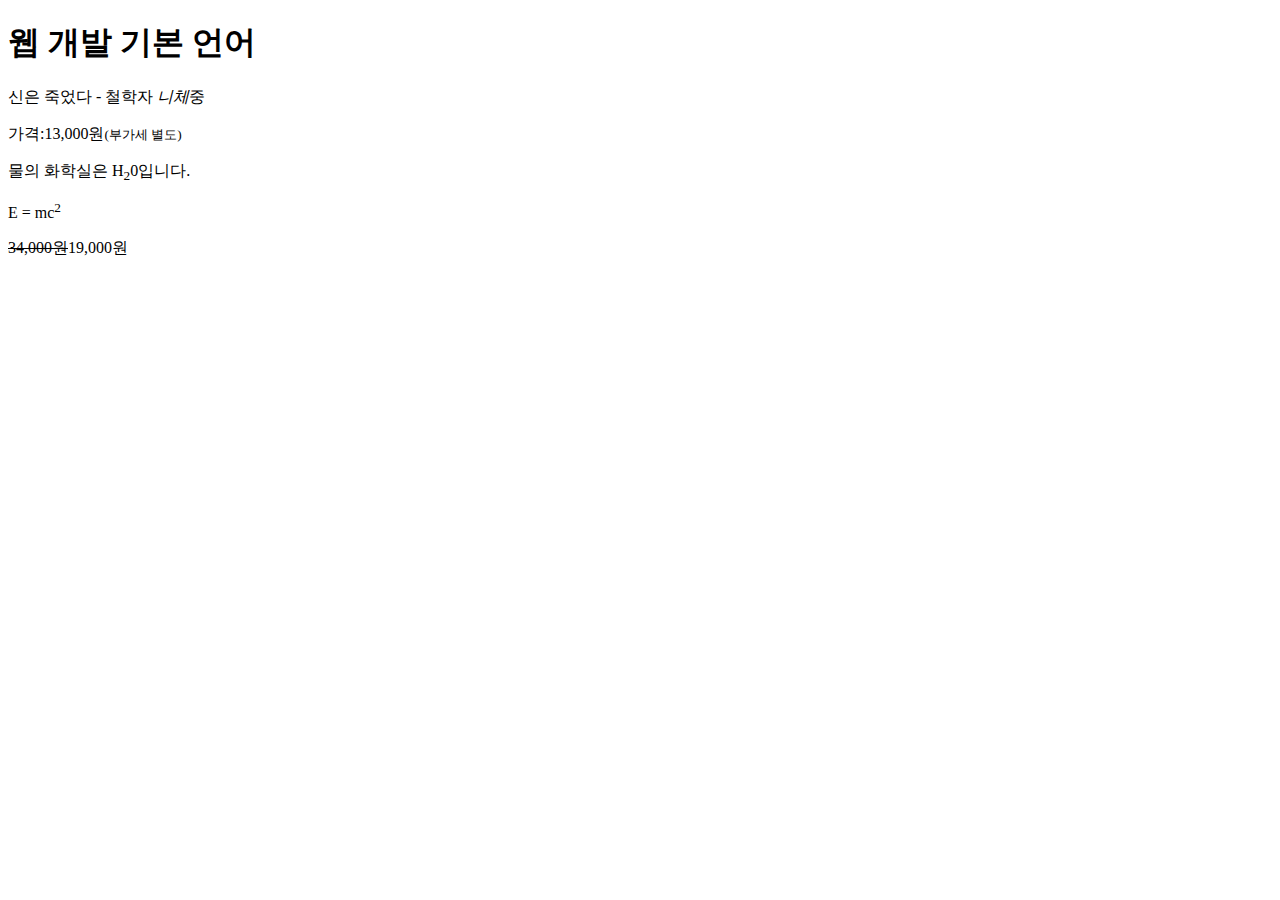
<file: 풀스택_프로그래밍/HTML/index.html>
<!DOCTYPE html>
<html lang="ko">
  <head>
    <meta charset="UTF-8" />
    <title>멀티캠퍼스 웹개발 수업</title>
  </head>
  <body>
    <h1>웹 개발 기본 언어</h1>
    <p>신은 죽었다 - 철학자 <cite>니체</cite>중</p>
    <p>가격:13,000원<small>(부가세 별도)</small></p>
    <p>물의 화학실은 H<sub>2</sub>0입니다.</p>
    <p>E = mc<sup>2</sup></p>
    <p><s>34,000원</s>19,000원</p>
  </body>
</html>
</file>
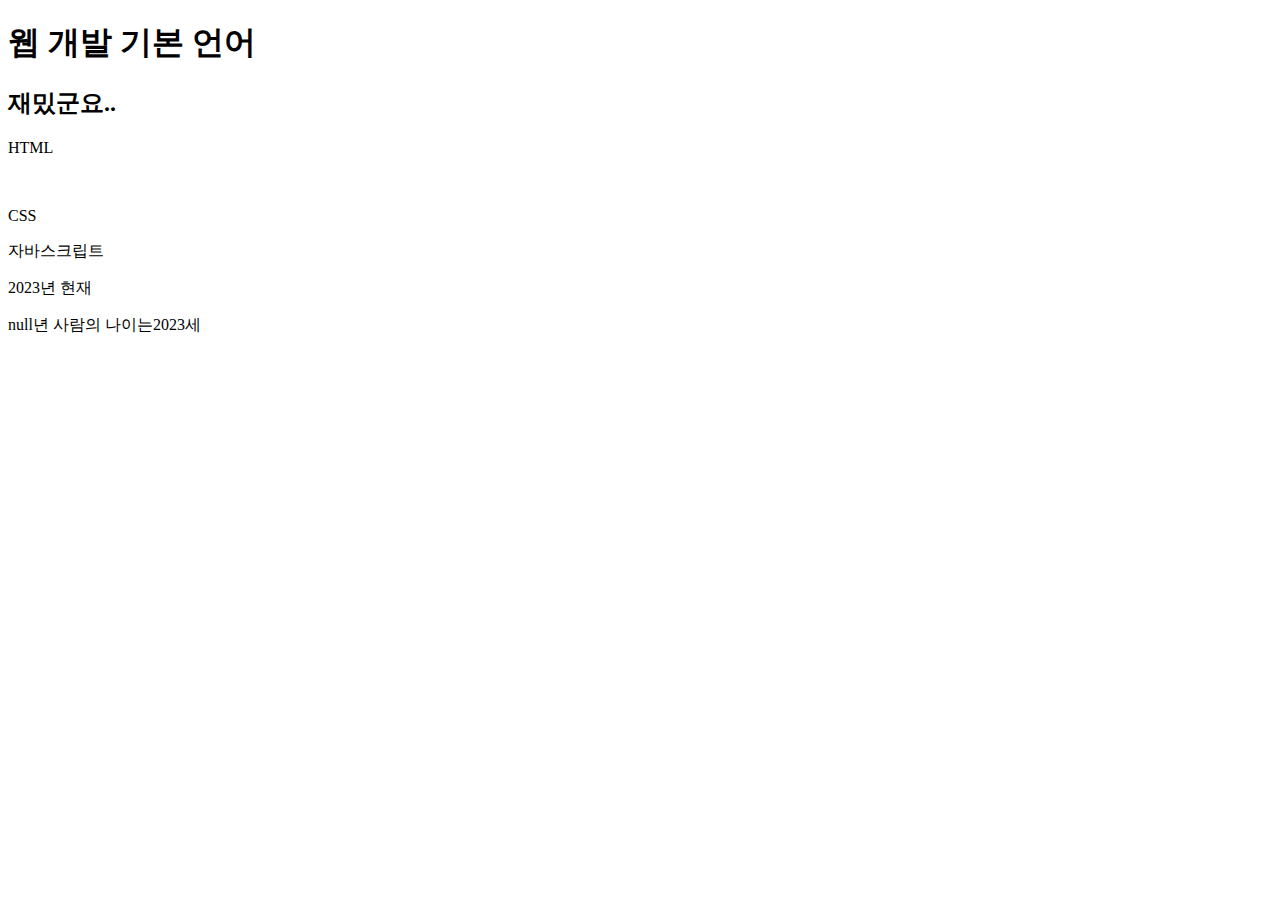
<file: 풀스택_프로그래밍/HTML/age.html>
<!DOCTYPE html>
<html lang="ko">
  <head>
    <meta charset="UTF-8" />
    <title>멀티캠퍼스 웹개발 수업</title>
  </head>
  <body>
    <h1>웹 개발 기본 언어</h1>
    <h2>재밌군요..</h2>
    <p>HTML</p>
    <br />
    <p>CSS</p>
    <p>자바스크립트</p>
    <script>
      var currentYear = 2023;
      var birthYear;
      var age;
      birthYear = prompt("태어난 연도를 입력하세요...! (YYYY) : ");
      age = currentYear - birthYear;
      document.write("<p color:red>" + currentYear + "년 현재<br></p>");
      document.write(birthYear + "년 사람의 나이는" + age + "세");
    </script>
  </body>
</html>
</file>
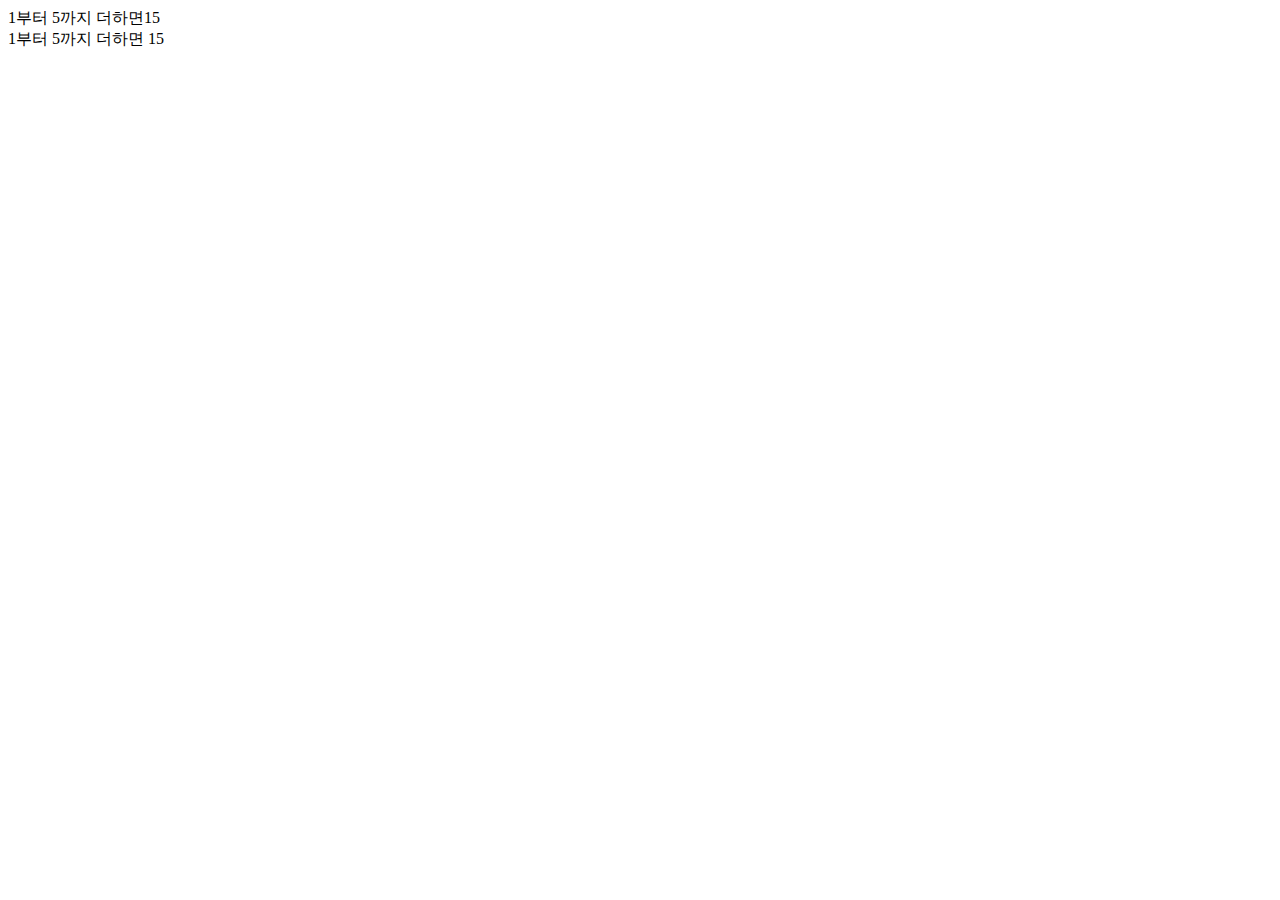
<file: 풀스택_프로그래밍/HTML/forloop.html>
<!DOCTYPE html>
<html lang="ko">
  <head>
    <meta charset="UTF-8" />
    <title>멀티캠퍼스 웹개발 수업</title>
  </head>
  <body>
    <script>
      /* 1부터 5까지 더하고 싶음 */ var sum = 0;
      sum += 1;
      sum += 2;
      sum += 3;
      sum += 4;
      sum += 5;
      document.write("1부터 5까지 더하면" + sum);
      document.write("<br />");

      var i;
      var sum = 0;

      for (i = 1; i < 6; i++) {
        sum += i;
      }
      document.write("1부터 5까지 더하면 " + sum);
    </script>
  </body>
</html>
</file>
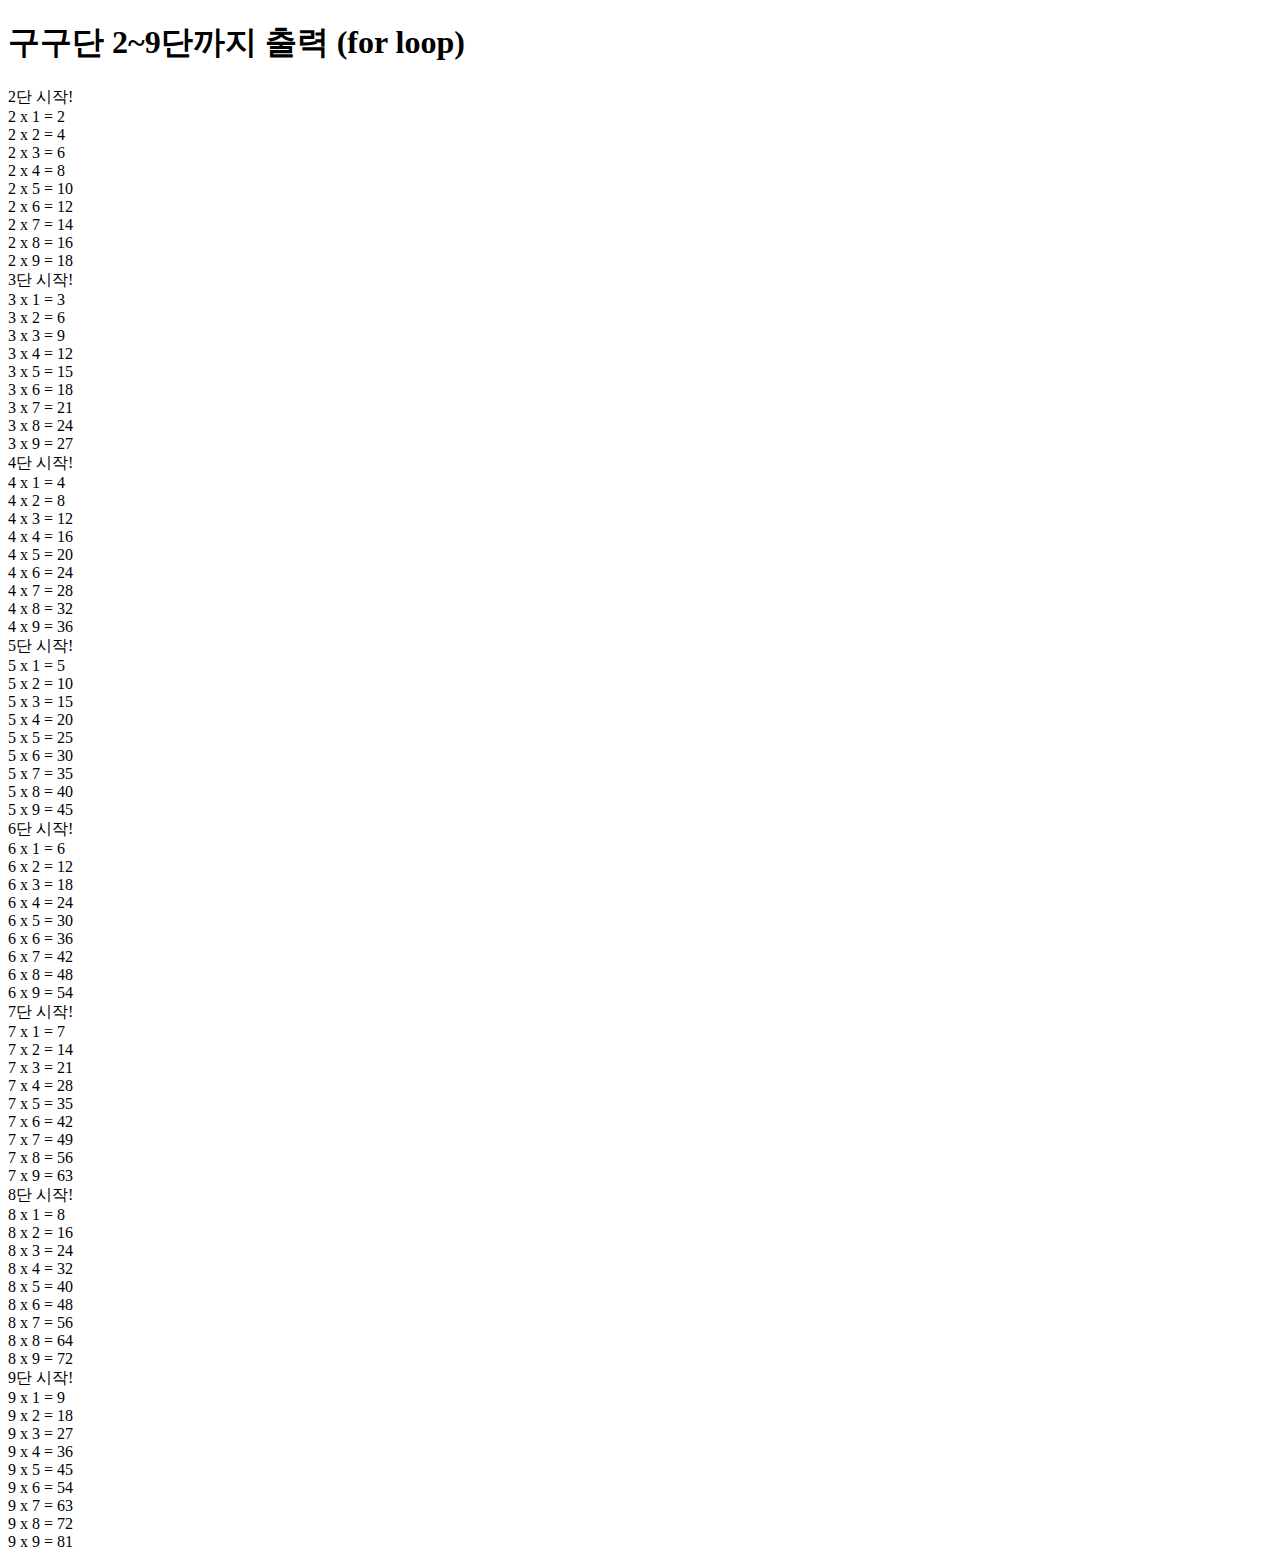
<file: 풀스택_프로그래밍/HTML/gugudan-1.html>
<!DOCTYPE html>
<html lang="ko">
  <head>
    <meta charset="UTF-8" />
    <title>멀티캠퍼스 웹개발 수업</title>
  </head>
  <body>
    <h1>구구단 2~9단까지 출력 (for loop)</h1>
    <script>
      for (i = 2; i <= 9; i++) {
        document.write(i + "단 시작!");
        document.write("<br />");
        for (j = 1; j <= 9; j++) {
          document.write(i + " x " + j + " = " + i * j);
          document.write("<br />");
        }
      }
    </script>
  </body>
</html>
</file>
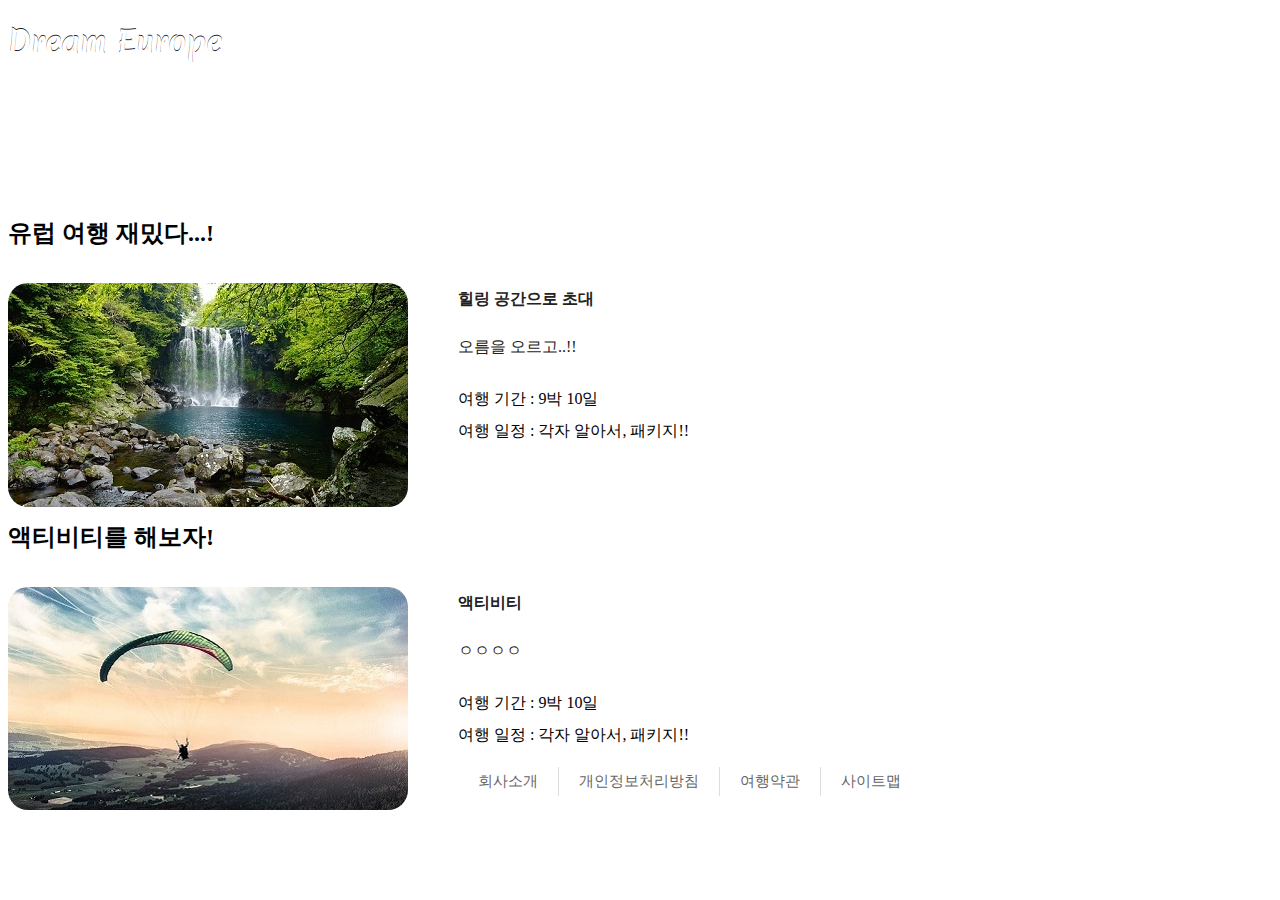
<file: 풀스택_프로그래밍/HTML/ul_li.html>
<!DOCTYPE html>
<html>
  <head>
    <meta charset="UTF-8" />
    <title>유럽여행</title>
    <link rel="stylesheet" href="css/style.css" />
    <meta name="viewport" content="width=device-width, initial-scale=1.0" />
  </head>
  <body>
    <div id="container">
      <header>
        <div id="logo">
          <a href="https://www.ybtour.co.kr/">
            <h1>Dream Europe</h1>
          </a>
        </div>
        <nav>
          <ul id="topMenu">
            <li><a href="#">단체여행</a></li>
            <li><a href="#">맞춤여행</a></li>
            <li><a href="#">사진갤러리</a></li>
            <li><a href="#">문의하기</a></li>
          </ul>
        </nav>
      </header>
      <main class="contents">
        <section id="healing">
          <h2>유럽 여행 재밌다...!</h2>
          <div class="detail">
            <img src="images/healing.jpg" />
            <b><p>힐링 공간으로 초대</p></b>
            <p>오름을 오르고..!!</p>
          </div>
          <div class="schedule">
            <ul>
              <li>여행 기간 : 9박 10일</li>
              <li>여행 일정 : 각자 알아서, 패키지!!</li>
            </ul>
          </div>
        </section>
        <section id="activity">
          <h2>액티비티를 해보자!</h2>
          <div class="detail">
            <img src="images/activity.jpg" />
            <b><p>액티비티</p></b>
            <p>ㅇㅇㅇㅇ</p>
          </div>
          <div class="schedule">
            <ul>
              <li>여행 기간 : 9박 10일</li>
              <li>여행 일정 : 각자 알아서, 패키지!!</li>
            </ul>
          </div>
        </section>
      </main>
      <footer>
        <section id="bottomMenu">
          <ul>
            <li><a href="#">회사소개</a></li>
            <li><a href="#">개인정보처리방침</a></li>
            <li><a href="#">여행약관</a></li>
            <li><a href="#">사이트맵</a></li>
          </ul>
        </section>
      </footer>
    </div>
  </body>
</html>
</file>
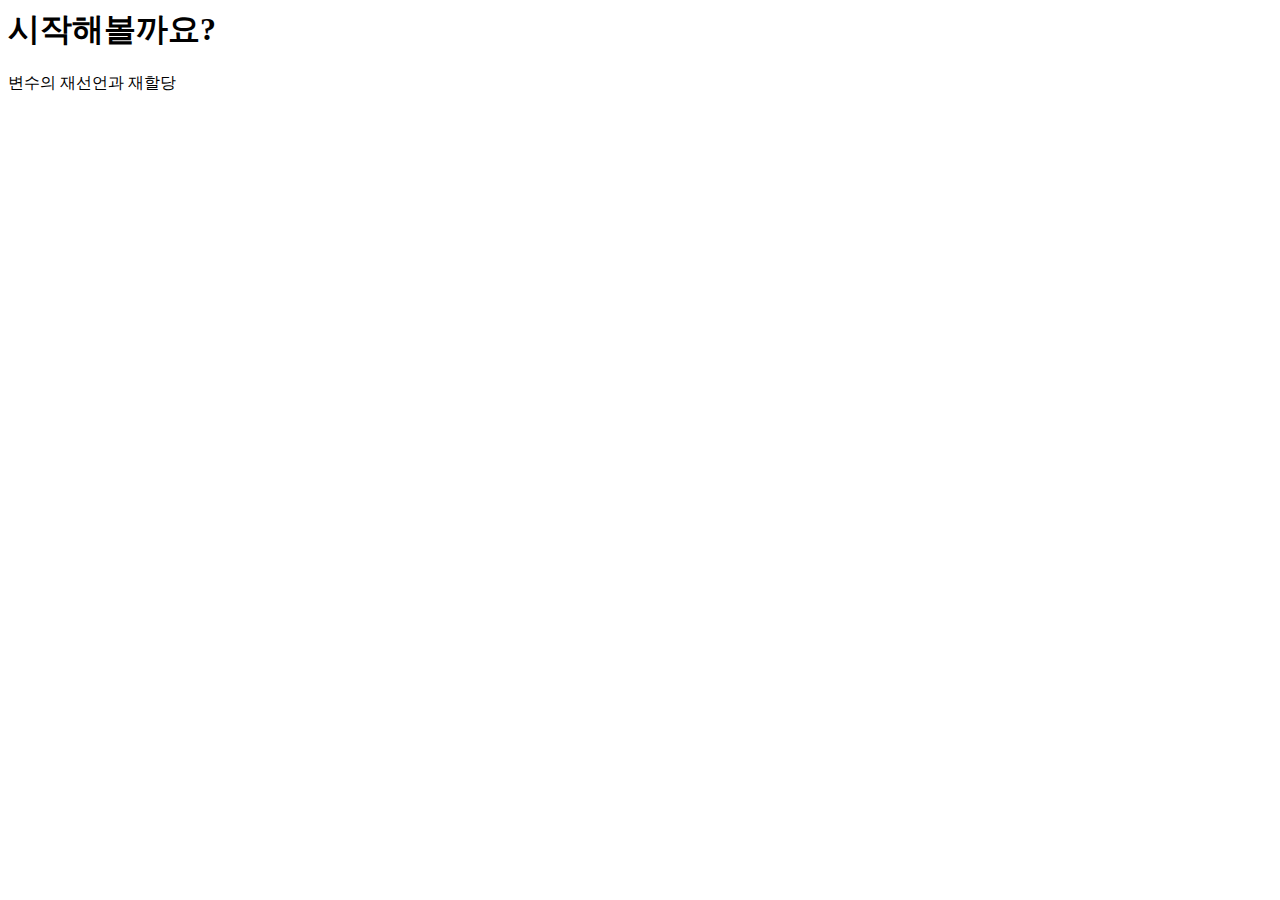
<file: 풀스택_프로그래밍/js/assign.html>
<!DOCTYPE >
<html lang="ko">
  <head>
    <meta charset="UTF-8" />
    <title>사용자 정의 함수</title>
  </head>
  <body>
    <h1>시작해볼까요?</h1>
    <p>변수의 재선언과 재할당</p>
    <script>
      function addNumber(num1, num2) {
        /*var add = num1 + num2;*/
        return num1 + num2;
      }
      var sum = addNumber(10, 20);
      console.log(sum);
      sum = 50;
      console.log(sum);
      var sum = 100;
      console.log(sum);
    </script>
  </body>
</html>
</file>
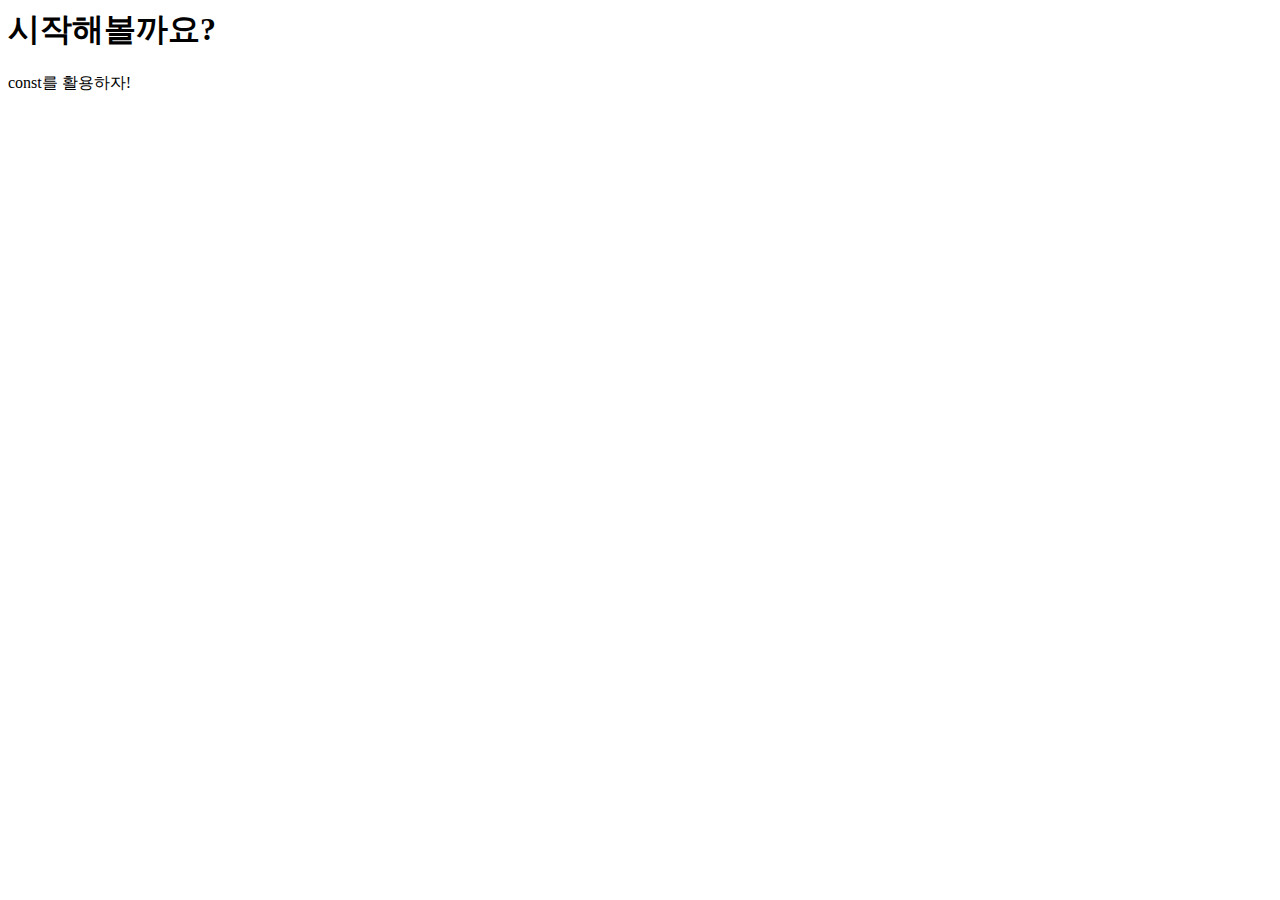
<file: 풀스택_프로그래밍/js/const.html>
<!DOCTYPE >
<html lang="ko">
  <head>
    <meta charset="UTF-8" />
    <title>사용자 정의 함수</title>
  </head>
  <body>
    <h1>시작해볼까요?</h1>
    <p>const를 활용하자!</p>
    <script>
      const currentYear = 2023;
      console.log(currentYear);
      const currentYear = 2024;
      console.log(currentYear);
    </script>
  </body>
</html>
</file>
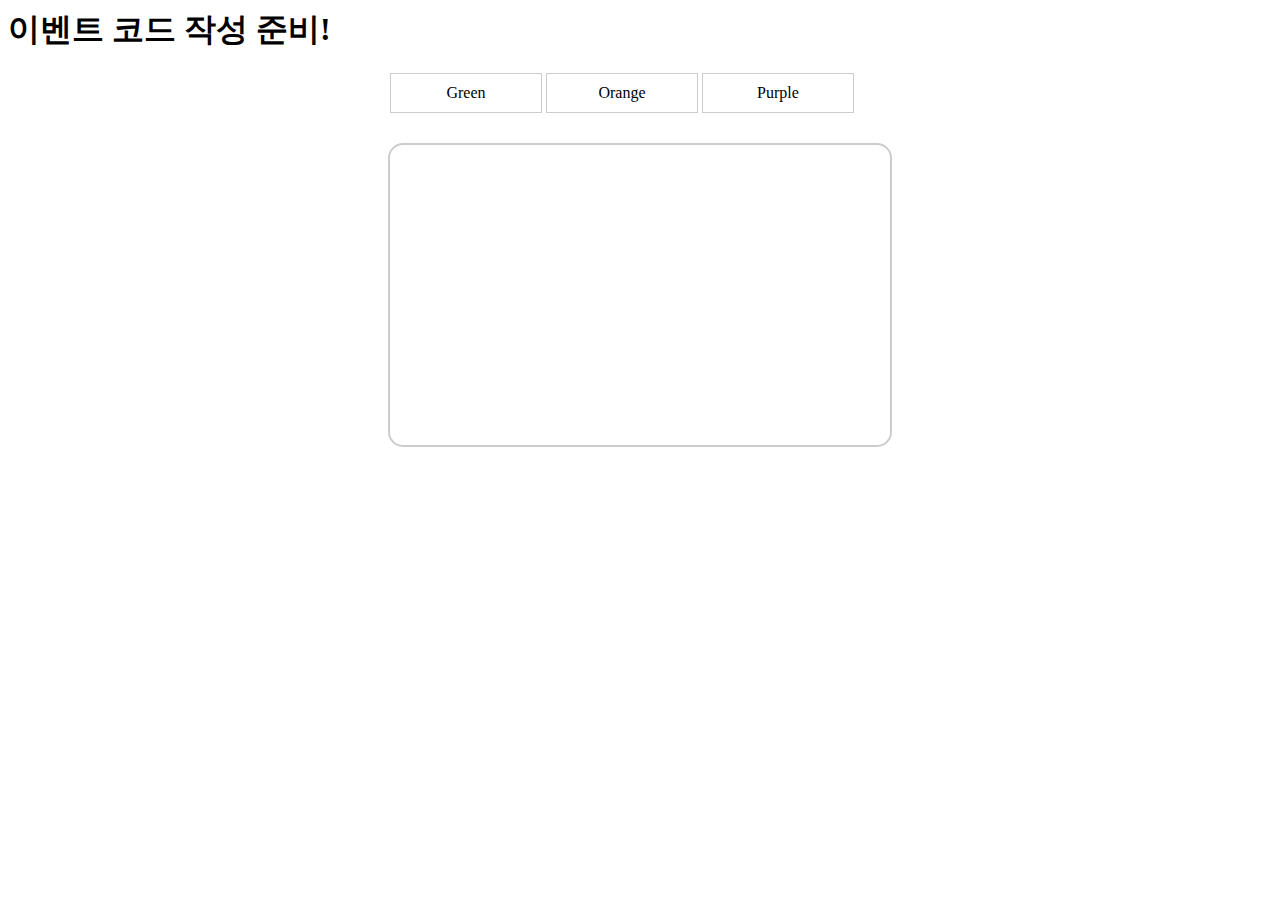
<file: 풀스택_프로그래밍/js/event.html>
<!DOCTYPE >
<html lang="ko">
  <head>
    <meta charset="UTF-8" />
    <title>자바스크립트 이벤트</title>
    <link rel="stylesheet" href="css/function.css" />
  </head>
  <h1>이벤트 코드 작성 준비!</h1>
  <ul>
    <li><a href="#" onclick="changeBg('green')">Green</a></li>
    <li><a href="#" onclick="changeBg('Orange')">Orange</a></li>
    <li><a href="#" onclick="changeBg('Purple')">Purple</a></li>
  </ul>
  <div id="result"></div>

  <script>
    function changeBg(color) {
      let result = document.querySelector("#result");
      result.style.backgroundColor = color;
    }
  </script>
</html>
</file>
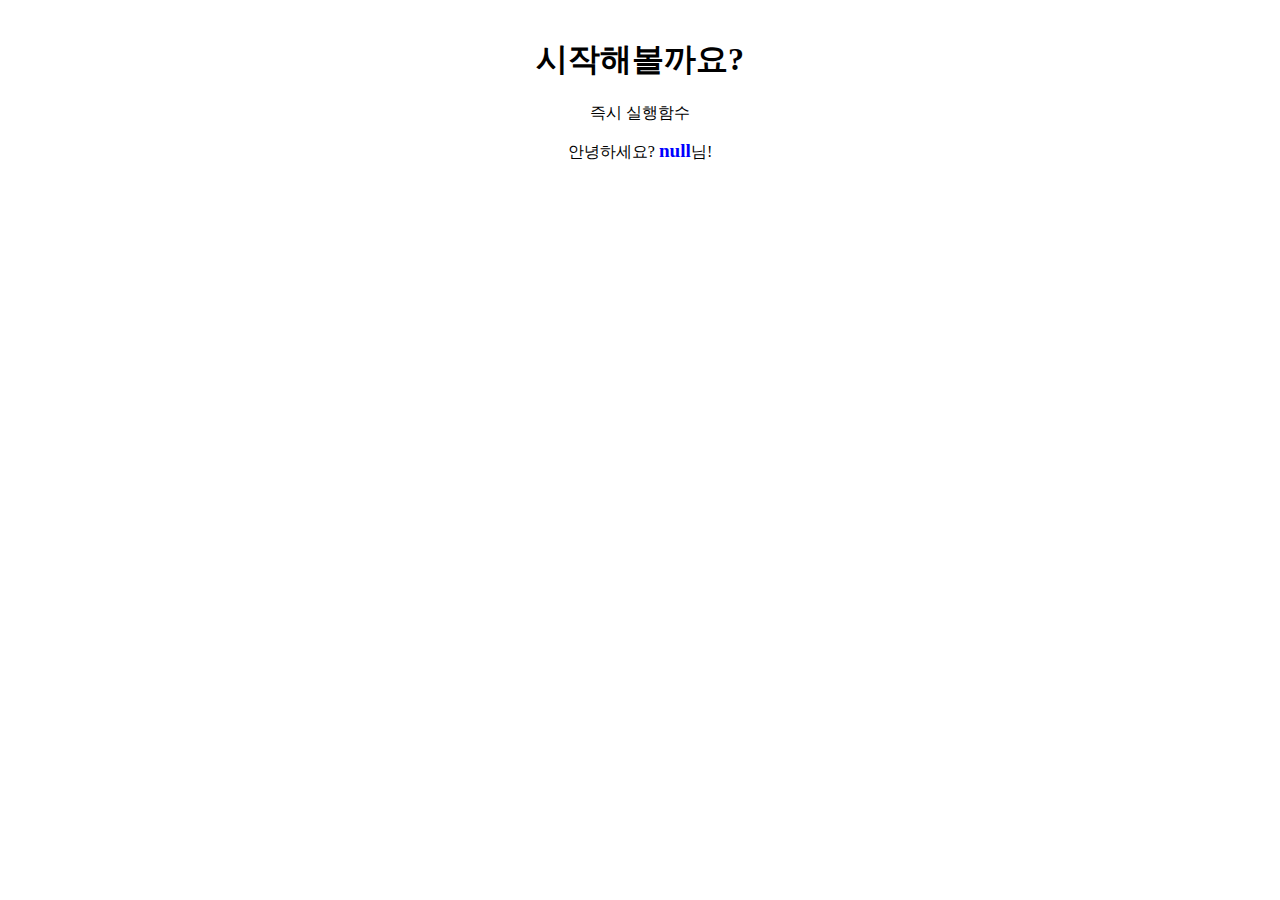
<file: 풀스택_프로그래밍/js/function1.html>
<!DOCTYPE >
<html lang="ko">
  <head>
    <meta charset="UTF-8" />
    <title>사용자 정의 함수</title>
    <style>
      /*
        색깔은 지정
        폰트 사이즈 1.2em
        폰트 두께 bold
        */
      body {
        padding-top: 30px;
        text-align: center;
      }
      .accent {
        font-weight: bold;
        font-size: 1.2em;
        color: blue;
      }
    </style>
  </head>
  <body>
    <h1>시작해볼까요?</h1>
    <p>즉시 실행함수</p>
    <script>
      (function () {
        var userName = prompt("이름을 입력하세요");
        document.write(
          "안녕하세요? <span class = 'accent'>" + userName + "</span>님!"
        );
      })();
    </script>
  </body>
</html>
</file>
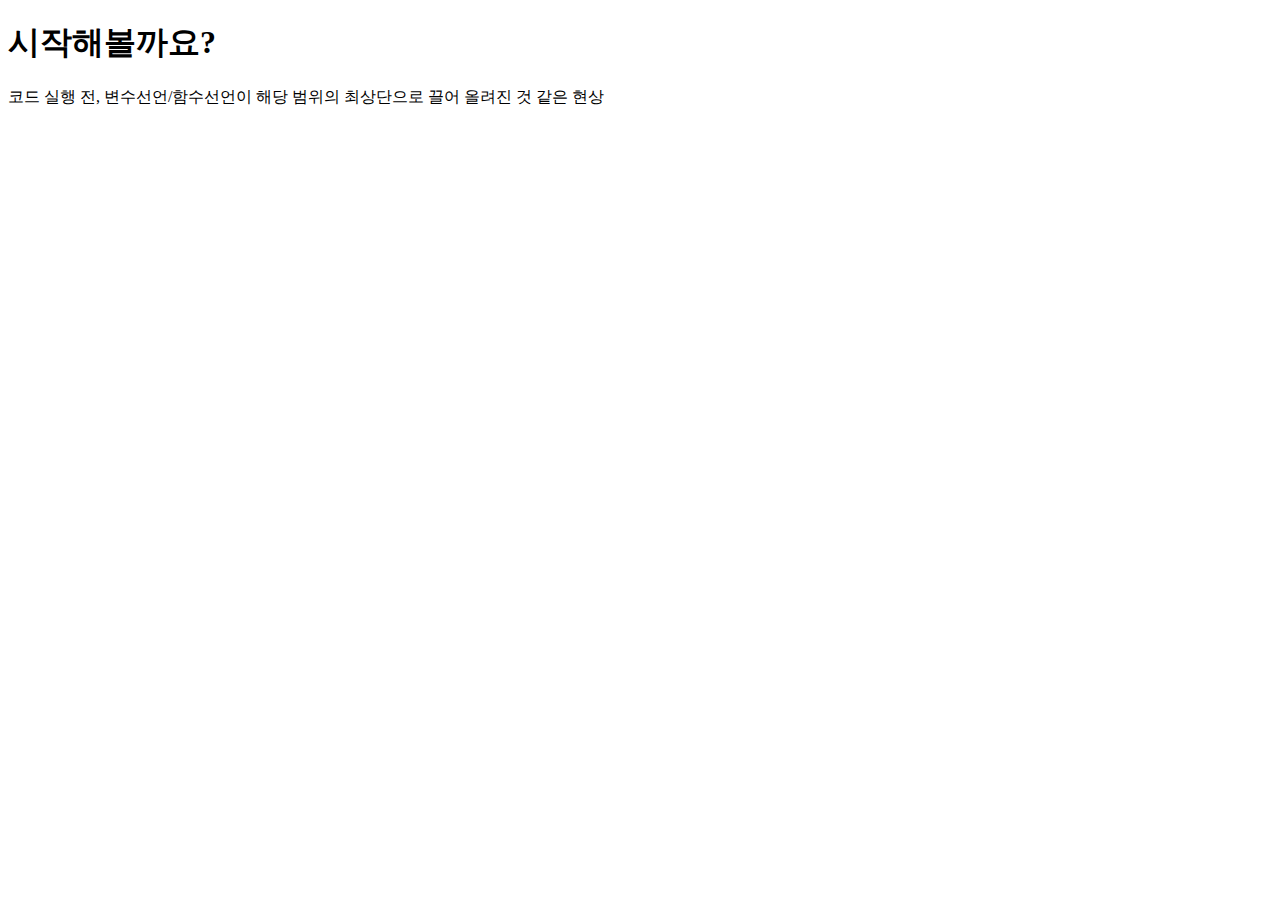
<file: 풀스택_프로그래밍/js/hoisting.html>
<!DOCTYPE html>
<html lang="ko">
  <head>
    <meta charset="UTF-8" />
    <title>사용자 정의 함수</title>
  </head>
  <body>
    <h1>시작해볼까요?</h1>
    <p>
      코드 실행 전, 변수선언/함수선언이 해당 범위의 최상단으로 끌어 올려진 것
      같은 현상
    </p>
    <script>
      var y; // 생략
      var x = 10;
      function displayNumber() {
        console.log("x is " + x);
        console.log("y is " + y);
        var y = 20;
      }
      displayNumber();
    </script>
  </body>
</html>
</file>
<file: 풀스택_프로그래밍/HTML/css/style.css>
@import url("https://fonts.googleapis.com/css2?family=Merienda:wght@700&display=swap");
​ * {
  margin: 0; /* 마진 리셋 */
  padding: 0; /* 패딩 리셋 */
  box-sizing: border-box; /* 박스 영역은 테두리까지 */
}
a {
  text-decoration: none; /* 텍스트 링크 밑줄 없애기 */
}
ul {
  list-style: none;
}
​ #container {
  margin: 0 auto; /* 화면 중앙에 배치 */
  width: 1200px; /* 너비 */
  background-color: #fff;
}
​
/*********************************/
/* 헤더 영역 - 로고와 내비게이션 */
/*********************************/
​
header {
  width: 100%; /*  너비 */
  height: 100px; /* 높이 */
  background-color: #1500fc;
}
​
/* 로고 */
#logo {
  float: left; /* 왼쪽으로 플로팅 */
  width: 250px; /*  너비 */
  height: 100px; /* 높이 */
  line-height: 100px; /* 세로로 중간에 맞춤 - 줄간격을 높이 값과 같게 */
  padding-left: 20px; /* 왼쪽에 여백 */
}
#logo h1 {
  font-family: "Merienda", cursive;
  font-weight: 700;
  font-size: 30px; /* 글자 크기 */
  color: #ffffff; /* 글자 색*/
  text-shadow: 0 -1px 0 #222; /* 그림자 색 */
}
​
/* 내비게이션 */
nav {
  float: right; /* 오른쪽으로 플로팅 */
  width: 900px; /*   너비 */
  height: 100px; /* 메뉴 영역 높이 */
  padding-top: 40px; /* 메뉴를 아래로 내리기 위해 */
}
#topMenu {
  height: 60px;
}
#topMenu > li {
  float: left; /* 메뉴 항목을 왼쪽으로 플로팅 */
  position: relative;
}
#topMenu > li > a {
  display: block; /* 링크 텍스트는 블록으로 */
  font-size: 1.1em;
  color: #fff; /* 글자 색 */
  font-weight: 600; /* 글자 굵기 */
  padding: 20px 60px; /* 패딩 */
}
#topMenu > li > a:hover {
  color: #1fa8f8;
  text-shadow: 0 -2px #222;
}
​
​
/* 본문 */
​
.contents {
  width: 1000px;
  margin: 50px auto;
}
main > section {
  margin-top: 60px;
}
main h2 {
  font-size: 1.5em;
  line-height: 2.5;
}
main div {
  margin-top: 20px;
}
main h3 {
  font-size: 1.2em;
  line-height: 2.2;
}
.detail p {
  line-height: 2;
  color: #222;
}
.detail > img {
  float: left;
  margin-right: 50px;
  border-radius: 20px;
}
.schedule h4 {
  font-size: 1.2em;
}
.schedule ul {
  list-style: none;
}
.schedule ul li {
  line-height: 2;
}
​
​
/******************/
/*   푸터 영역    */
/******************/
​
footer {
  width: 1200px; /* 너비 */
  height: 100px; /* 높이 */
  border-top: 2px solid #222;
}
#bottomMenu {
  width: 100%;
  height: 20px;
  margin-left: 60px;
}
#bottomMenu ul {
  margin-top: 15px;
}
#bottomMenu ul li {
  float: left; /* 가로로 배치 */
  padding: 5px 20px;
  border-right: 1px solid #ddd; /* 항목 오른쪽에 테두리 */
}
#bottomMenu ul li:last-child {
  border: none; /* 마지막 항목에는 오른쪽 테두리 없음 */
}
#bottomMenu ul li a,
#bottomMenu ul li a:visited {
  font-size: 15px; /* 글자 크기 */
  color: #666; /* 글자 색 */
}
</file>
<file: 풀스택_프로그래밍/js/css/function.css>
a:link,
a:visited {
  color: black;
  text-decoration: none;
}
ul {
  list-style: none;
  width: 500px;
  margin: 10px auto;
  padding: 0;
}
li {
  display: inline-block;
  width: 120px;
  border: 1px solid #ccc;
  padding: 10px 15px;
  font-size: 16px;
  text-align: center;
}
#result {
  width: 500px;
  height: 300px;
  margin: 30px auto;
  border: 2px solid #ccc;
  border-radius: 15px;
}
p {
  width: 80%;
  padding: 10px;
  line-height: 2em;
}
</file>
